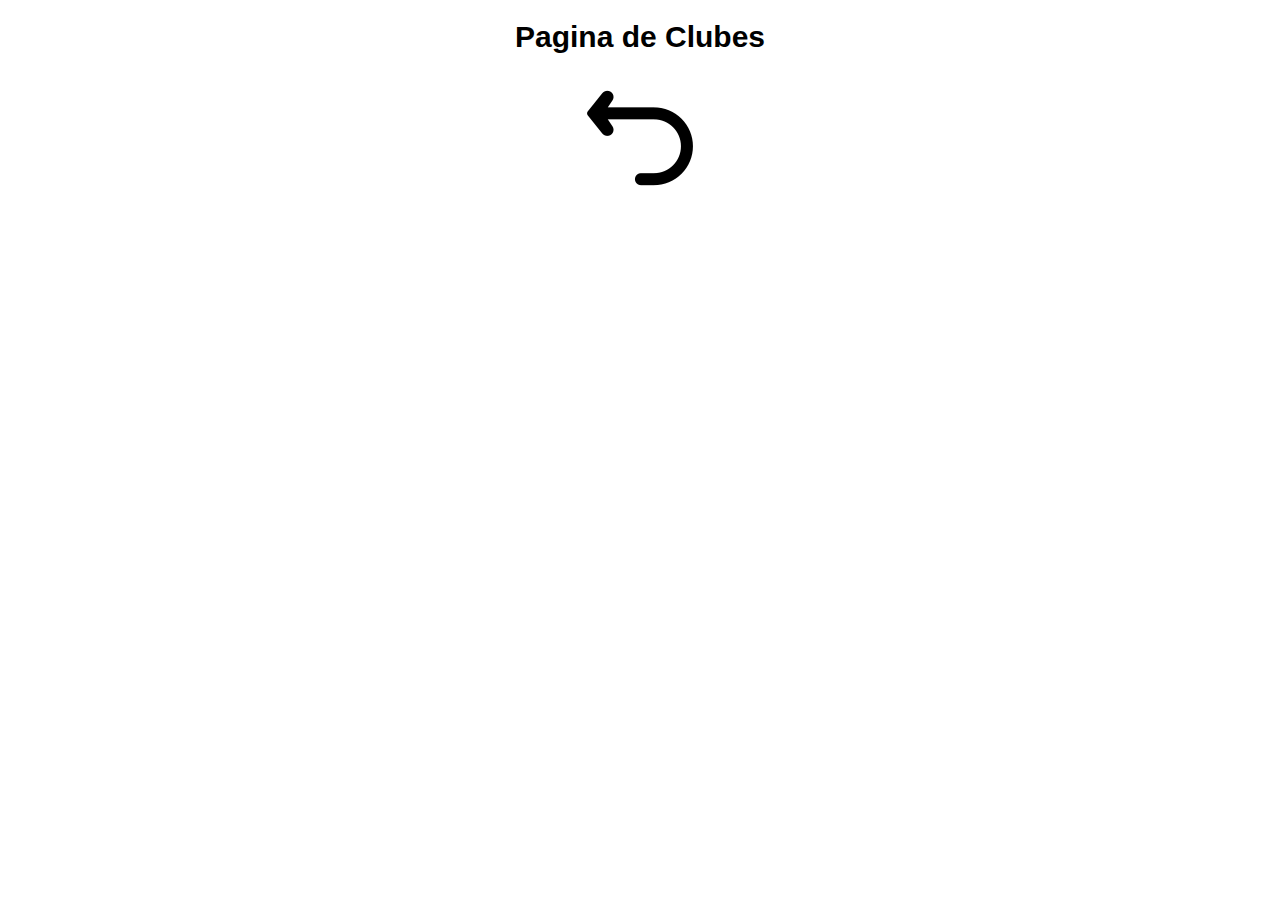
<file: page2.html>
<!DOCTYPE html>
<html lang="en">
<head>
    <meta charset="UTF-8">
    <meta name="viewport" content="width=device-width, initial-scale=1.0">
    <title>Pagina de Clubes</title>
    <link rel="stylesheet" href="style.css">
</head>
<body>
    <center>
    <h1 class="tituloClube">Pagina de Clubes</h1>
    <a href="index.html"><img src="2459427.png" alt=""></a>
    </center>
    
</body>
</html>
</file>
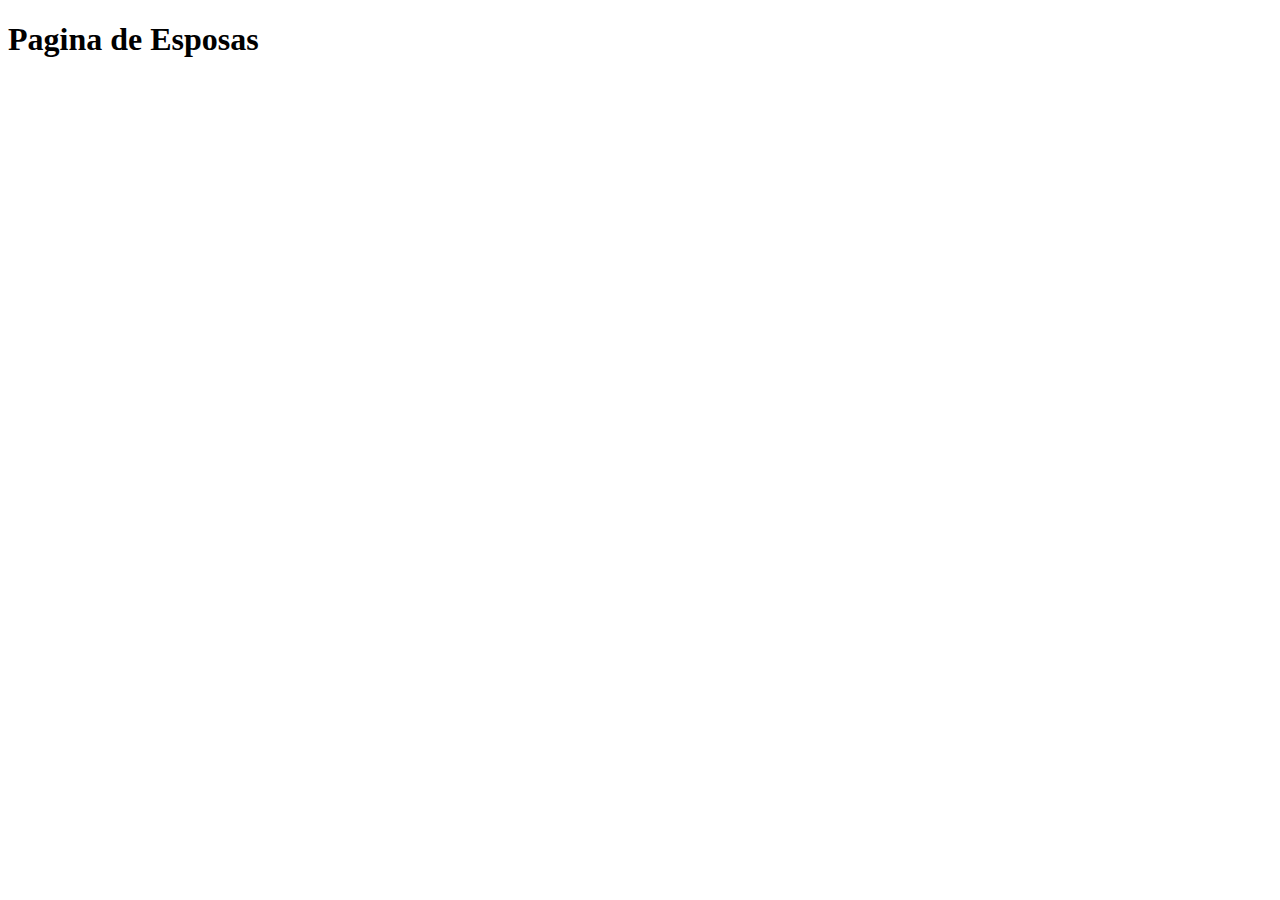
<file: page3.html>
<!DOCTYPE html>
<html lang="en">
<head>
    <meta charset="UTF-8">
    <meta name="viewport" content="width=device-width, initial-scale=1.0">
    <title>Pagina de Esposas</title>
    <link rel="stylesheet" href="style.css">
</head>
<body>
    <h1>Pagina de Esposas</h1>
</body>
</html>
</file>
<file: style.css>
.tituloClube {
    color: rgb(0, 0, 0);
    font-family: Verdana, Geneva, Tahoma, sans-serif;
    font-size: 30px;
}
</file>
